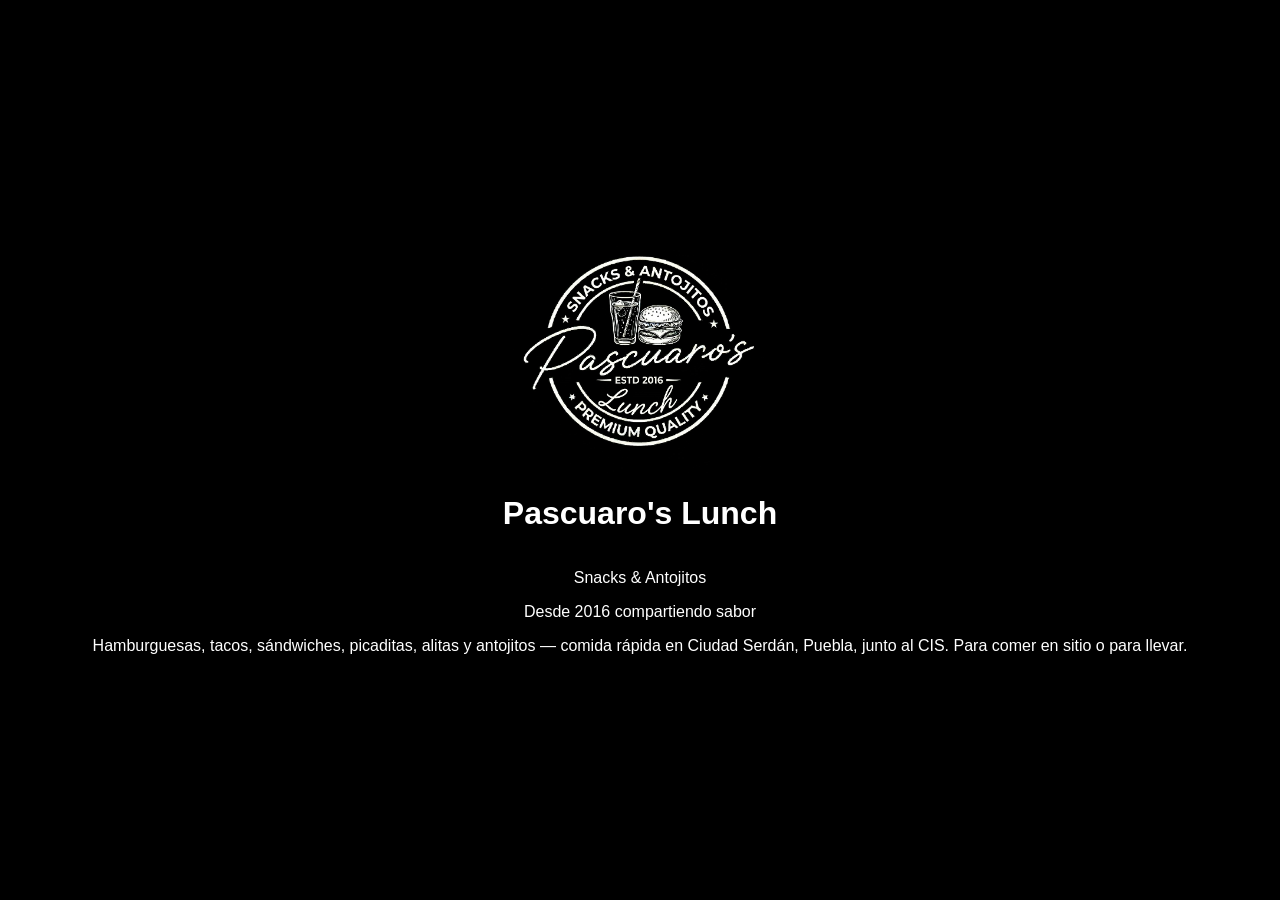
<file: index.html>
<!DOCTYPE html>
<html lang="es">
<head>
<meta charset="UTF-8">
<meta name="viewport" content="width=device-width, initial-scale=1.0">
<!-- Google tag (gtag.js) -->
<script async src="https://www.googletagmanager.com/gtag/js?id=G-STK8LD8X7N"></script>
<script>
  window.dataLayer = window.dataLayer || [];
  function gtag(){dataLayer.push(arguments);}
  gtag('js', new Date());

  gtag('config', 'G-STK8LD8X7N');
</script>
<!-- 
  IMPORTANTE: Reemplaza el contenido de abajo con tu código real.
  1. Entra a https://search.google.com/search-console
  2. Agrega la propiedad https://dtecnologiaymas-cpu.github.io/pascuaros/
  3. Elige el método "Etiqueta HTML" de verificación
  4. Copia el código que te da Google (algo como "AbCdEfG123...")
  5. Pégalo abajo, reemplazando "PEGA-AQUI-TU-CODIGO-DE-VERIFICACION"
-->
<meta name="google-site-verification" content="googledfbd4d38d072b73d.html">

<title>Pascuaro's Lunch | Comida Rápida en Ciudad Serdán, Puebla - Hamburguesas, Tacos y Antojitos</title>
  <meta name="description" content="Pascuaro's Lunch: hamburguesas, sándwiches, tacos, picaditas, alitas y antojitos. Comida rápida para comer en sitio o para llevar, junto al CIS de Ciudad Serdán, Puebla. ¡Pide por WhatsApp!">
    <meta name="keywords" content="Pascuaro's Lunch, comida rápida Ciudad Serdán, hamburguesas Ciudad Serdán, tacos Ciudad Serdán, sándwiches, picaditas, alitas, antojitos, snacks, comida para llevar Ciudad Serdán, restaurante junto al CIS Ciudad Serdán, Puebla">
    <meta name="author" content="Pascuaro's Lunch">
    <meta name="robots" content="index, follow">
    <meta name="googlebot" content="index, follow">
    <meta name="language" content="Spanish">
    <meta name="theme-color" content="#e63946">
    <meta name="format-detection" content="telephone=yes">

    <!-- SEO LOCAL -->
    <meta name="geo.region" content="MX-PUE">
    <meta name="geo.placename" content="Ciudad Serdán, Puebla">
    <link rel="canonical" href="https://dtecnologiaymas-cpu.github.io/pascuaros/">

    <!-- ICONOS -->
    <link rel="icon" type="image/png" href="logo.png">
    <link rel="apple-touch-icon" href="logo.png">

    <!-- OPEN GRAPH (Facebook, WhatsApp, LinkedIn) -->
    <meta property="og:type" content="restaurant">
    <meta property="og:title" content="Pascuaro's Lunch | Comida Rápida en Ciudad Serdán">
    <meta property="og:description" content="Hamburguesas, tacos, sándwiches, picaditas y antojitos. Comer en sitio o para llevar, junto al CIS de Ciudad Serdán. ¡Pide por WhatsApp!">
    <meta property="og:image" content="https://dtecnologiaymas-cpu.github.io/pascuaros/hamburguesa.jpeg">
    <meta property="og:url" content="https://dtecnologiaymas-cpu.github.io/pascuaros/">
    <meta property="og:site_name" content="Pascuaro's Lunch">
    <meta property="og:locale" content="es_MX">

    <!-- TWITTER CARDS -->
    <meta name="twitter:card" content="summary_large_image">
    <meta name="twitter:title" content="Pascuaro's Lunch | Comida Rápida en Ciudad Serdán">
    <meta name="twitter:description" content="Hamburguesas, tacos, sándwiches, picaditas y antojitos, junto al CIS de Ciudad Serdán, Puebla.">
    <meta name="twitter:image" content="https://dtecnologiaymas-cpu.github.io/pascuaros/hamburguesa.jpeg">

    <link rel="stylesheet" href="style.css">

    <!-- METADATOS ESTRUCTURADOS (JSON-LD) PARA NEGOCIO LOCAL -->
    <script type="application/ld+json">
    {
      "@context": "https://schema.org",
      "@type": "FastFoodRestaurant",
      "@id": "https://dtecnologiaymas-cpu.github.io/pascuaros/#negocio",
      "name": "Pascuaro's Lunch",
      "description": "Comida rápida: hamburguesas, sándwiches, tacos, picaditas, alitas y antojitos, para comer en sitio o para llevar, en Ciudad Serdán, Puebla.",
      "image": "https://dtecnologiaymas-cpu.github.io/pascuaros/hamburguesa.jpeg",
      "logo": "https://dtecnologiaymas-cpu.github.io/pascuaros/logo.png",
      "telephone": "+522451072478",
      "priceRange": "$",
      "servesCuisine": ["Comida rápida", "Antojitos mexicanos"],
      "url": "https://dtecnologiaymas-cpu.github.io/pascuaros/",
      "address": {
        "@type": "PostalAddress",
        "addressLocality": "Ciudad Serdán",
        "addressRegion": "Puebla",
        "addressCountry": "MX"
      },
      "areaServed": { "@type": "City", "name": "Ciudad Serdán" },
      "hasMenu": "https://dtecnologiaymas-cpu.github.io/pascuaros/MENUMOVIL.png",
      "menu": "https://dtecnologiaymas-cpu.github.io/pascuaros/MENUMOVIL.png",
      "acceptsReservations": "False"
    }
    </script>
</head>
<body>

<div id="splash">
    <img src="logo.png" class="logo">
    <h1>Pascuaro's Lunch</h1>
    <p>Snacks & Antojitos</p>
    <span>Desde 2016 compartiendo sabor</span>
    <p class="menu-destacado">Hamburguesas, tacos, sándwiches, picaditas, alitas y antojitos — comida rápida en Ciudad Serdán, Puebla, junto al CIS. Para comer en sitio o para llevar.</p>
</div>

<noscript>
    <div style="padding:20px; text-align:center; font-family: sans-serif;">
        <h2>Pascuaro's Lunch - Comida Rápida en Ciudad Serdán, Puebla</h2>
        <p>Desde 2016 compartiendo sabor. Especialistas en hamburguesas, sándwiches, tacos, picaditas, alitas y antojitos. Comida para comer en sitio o para llevar, junto al CIS de Ciudad Serdán.</p>
        <p><a href="MENUMOVIL.png">Ver menú completo</a></p>
        <p><a href="https://wa.me/522451072478?text=Hola,%20quiero%20hacer%20un%20pedido%20en%20Pascuaros">Pedir por WhatsApp: 245 107 2478</a></p>
        <p><a href="https://maps.app.goo.gl/sCpvhtfhkdLNLgWCA">Cómo llegar</a></p>
    </div>
</noscript>

<div id="app" class="hidden">
    <img src="logo.png" class="logo-small">
    <h2>Bienvenido</h2>

    <div class="promo">
        <img src="hamburguesa.jpeg" class="producto">
        <p>¡Descubre nuestros sabores!</p>
    </div>

    <p class="ubicacion">Comida rápida en Ciudad Serdán: hamburguesas, tacos, sándwiches, picaditas y antojitos, junto al CIS. Para comer en sitio o para llevar.</p>

    <a href="MENUMOVIL.png" target="_blank" class="btn">🍔 Ver Menú</a>

    <a href="https://wa.me/522451072478?text=Hola,%20quiero%20hacer%20un%20pedido%20en%20Pascuaros"
       class="btn">
       📱 Pedir por WhatsApp
    </a>

    <a href="https://maps.app.goo.gl/sCpvhtfhkdLNLgWCA"
       class="btn">
       📍 Cómo llegar
    </a>

    <div class="qr">
     <img src="qrpas.png" class="logo-small">
    </div>
</div>

<script src="script.js"></script>

</body>
</html>
</file>
<file: style.css>
body{
    margin:0;
    background:#000;
    color:#fff;
    font-family:Arial,sans-serif;
    text-align:center;
}

#splash{
    height:100vh;
    display:flex;
    flex-direction:column;
    justify-content:center;
    align-items:center;
}

.logo{
    width:260px;
    animation:zoom 3s ease-in-out;
}

.logo-small{
    width:180px;
}

.hidden{
    display:none;
}

#app{
    padding:20px;
}

.producto{
    width:100%;
    max-width:320px;
    border-radius:20px;
}

.btn{
    display:block;
    margin:15px auto;
    padding:18px;
    max-width:320px;
    background:#f1c40f;
    color:#000;
    text-decoration:none;
    font-weight:bold;
    border-radius:12px;
}

.qr{
    margin-top:30px;
    border:2px dashed #f1c40f;
    padding:20px;
    border-radius:12px;
}

@keyframes zoom{
    0%{
        opacity:0;
        transform:scale(0.7);
    }
    100%{
        opacity:1;
        transform:scale(1);
    }
}
</file>
